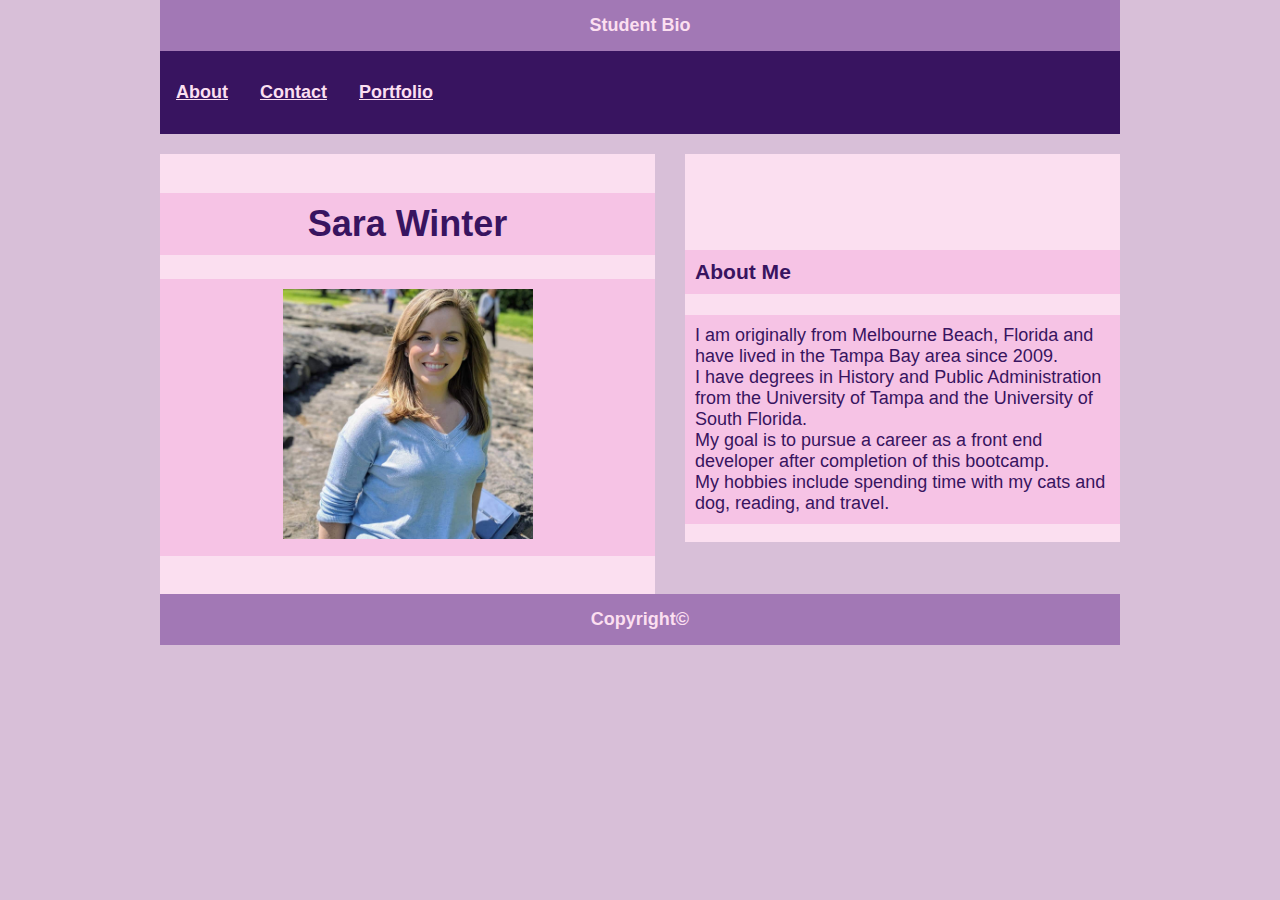
<file: index.html>
<!DOCTYPE html>
<html>

    <head>
        <meta charset="UTF-8">
        <meta name="viewport" content="width=device-width, initial-scale=1.0">
        <title>About | Sara</title>
        <link rel="stylesheet" type="text/css" href="style.css">
      </head>
<body>

    <header>
        Student Bio
    </header>
    <nav>
        <ul class="mynavlist">
            <li><a href="index.html">About</a></li>
            <li><a href= "contact.html">Contact</a></li>
            <li><a href="portfolio.html">Portfolio</a></li>
        </ul>
    </nav>
    <section>
        <article>
            <h1>Sara Winter</h1>
            <h2>
                <img src="CentralPark.jpg" alt="sara" class="myimage">
            </h2>
        </article>
    </section>

    <aside class="about">
        <h3>About Me</h3>
        <p> I am originally from Melbourne Beach, Florida and have lived in the Tampa Bay area since 2009. <br>

            I have degrees in History and Public Administration from the University of Tampa and the University of South Florida. <br>
            
            My goal is to pursue a career as a front end developer after completion of this bootcamp. <br>
            
            My hobbies include spending time with my cats and dog, reading, and travel. 
        </p>

    </aside>
      
    <footer>Copyright&copy;</footer>



</body>

</html>
</file>
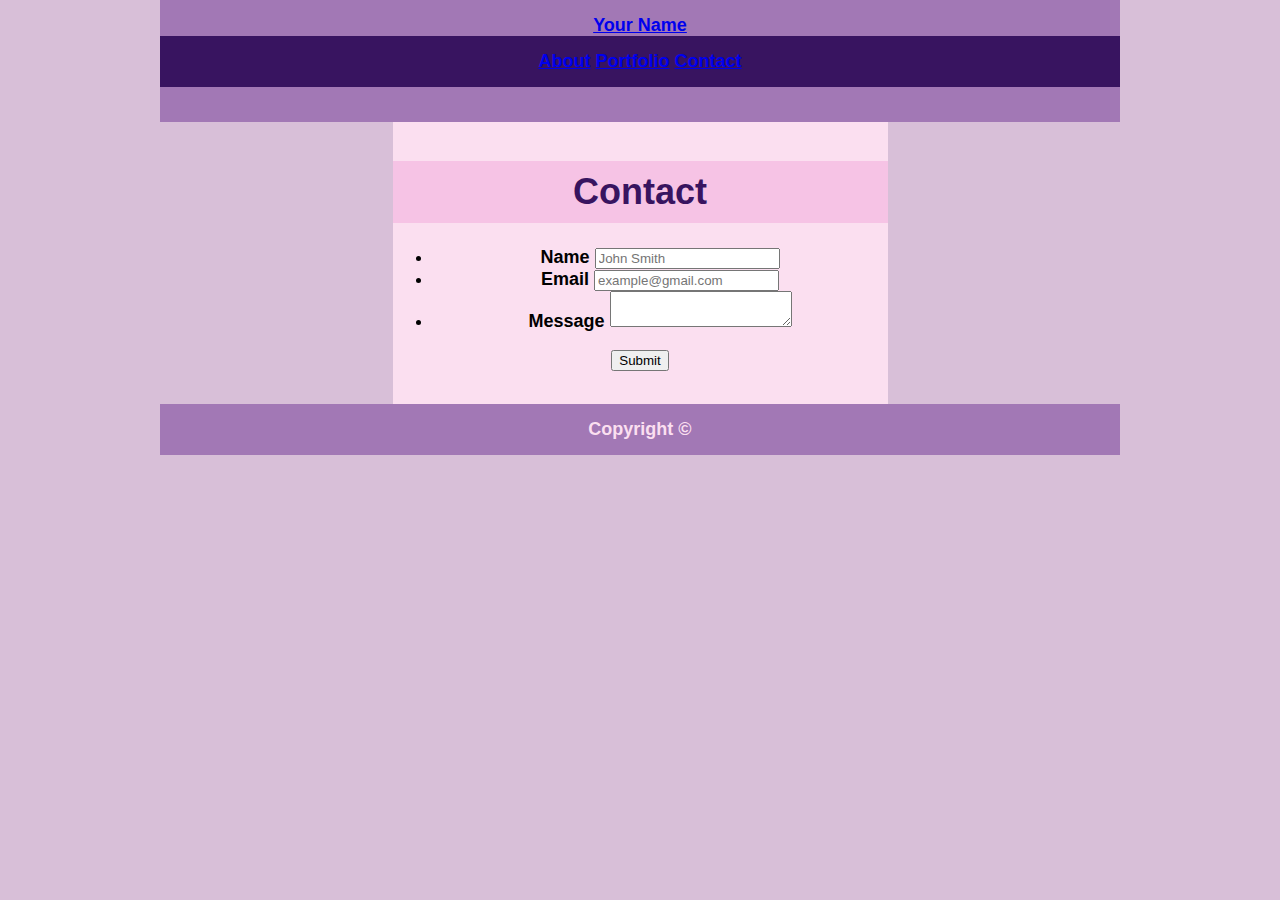
<file: contact.html>
<html lang="en-us">

<head>
  <meta charset="UTF-8">
  <meta name="viewport" content="width=device-width, initial-scale=1.0">
  <title>Contact | Sara Winter</title>
  <link rel="stylesheet" type="text/css" href="style.css">
</head>

<body>

  <header id="masthead">
    <div class="container">
      <a href="index.html" id="logo">Your Name</a>
      <nav>
        <a href="index.html">About</a>
        <a href="portfolio.html">Portfolio</a>
        <a href="contact.html">Contact</a>
      </nav>
    </div>
  </header>

  <div id="main-container" class="container">
    <section class="main-section">
      <h1>Contact</h1>

      <form id="contact-form">
        <ul>
          <li>
            <label for="name">Name</label>
            <input type="text" id="name" name="name" placeholder="John Smith" required="required">
          </li>
          <li>
            <label for="email">Email</label>
            <input type="email" id="email" name="email" placeholder="example@gmail.com" required="required">
          </li>
          <li>
            <label for="message">Message</label>
            <textarea id="message" name="message" required="required"></textarea>
          </li>
        </ul>
        <input type="submit">
      </form>

    </section>

  </div>

  <footer>
    <div class="container">
      Copyright &copy; 
    </div>
  </footer>
</body>

</html>
</file>
<file: style.css>
body {
    font-family: Arial, Helvetica, sans-serif;
    width: 960px;
    font-size: 18px;
    margin: 0 auto;
    background-color: thistle;
   }
header, nav, section, footer {
    padding: 15px 0;
    background: #381460;
    text-align: center;
    font-weight: bold;
   
}
article {
    color: #381460;
    background-color: #fbdff0;
  
}
h1, h2, h3, p {
    color: #381460;
    background: #f6c3e5;
    padding: 10px;
    
}
section {
    float: left;
    width: 495px;
    display: block;

}
aside {
    float: right;
    width: 435px;
    background-color: #fbdff0; 
    padding-top: 75px;
}

header, footer {
    width: 100%;
    background-color: #a278b5;
    color: #fbdff0;
}
footer {
   clear: both;
   align-content: center;
}
.myimage {
    width: 250px;
    height: auto;
}
.mynavlist {
    list-style-type: none;
    margin: 0;
    padding: 0;
    overflow: hidden;
}
  .mynavlist li {
      float: left;
  }  
.mynavlist li a {
    display: block;
    padding: 16px;
    text-align: center;
    color: #fbdff0;
}
.contactme {
    list-style-type: none;
    display: block;
    text-align: left;
    padding: 16px;
}
nav {
    margin-bottom: 20px;
    background-color: #381460
}
.main-section {
    text-align: center;
    margin: 0 auto;
    float: none !important;
}
.contactme li a {
    color: #381460;
}
.contactme li {
   color: #381460;
}
section {
    background-color: #fbdff0;
}
@media screen and (max-width:980px) {
    section {
        width: 100%;
     }
     aside {
        width: 100%;
     }
     body {
         width: 100%;
    }
@media screen and (max-width: 768px) {
 section {
    width: 100%;
 }
 aside {
    width: 100%;
 }
 body {
     width: 100%;
 }
}
@media screen and (max-width: 640px){
    footer {
        background: blanchedalmond;
        color: purple;
    }
}
</file>
